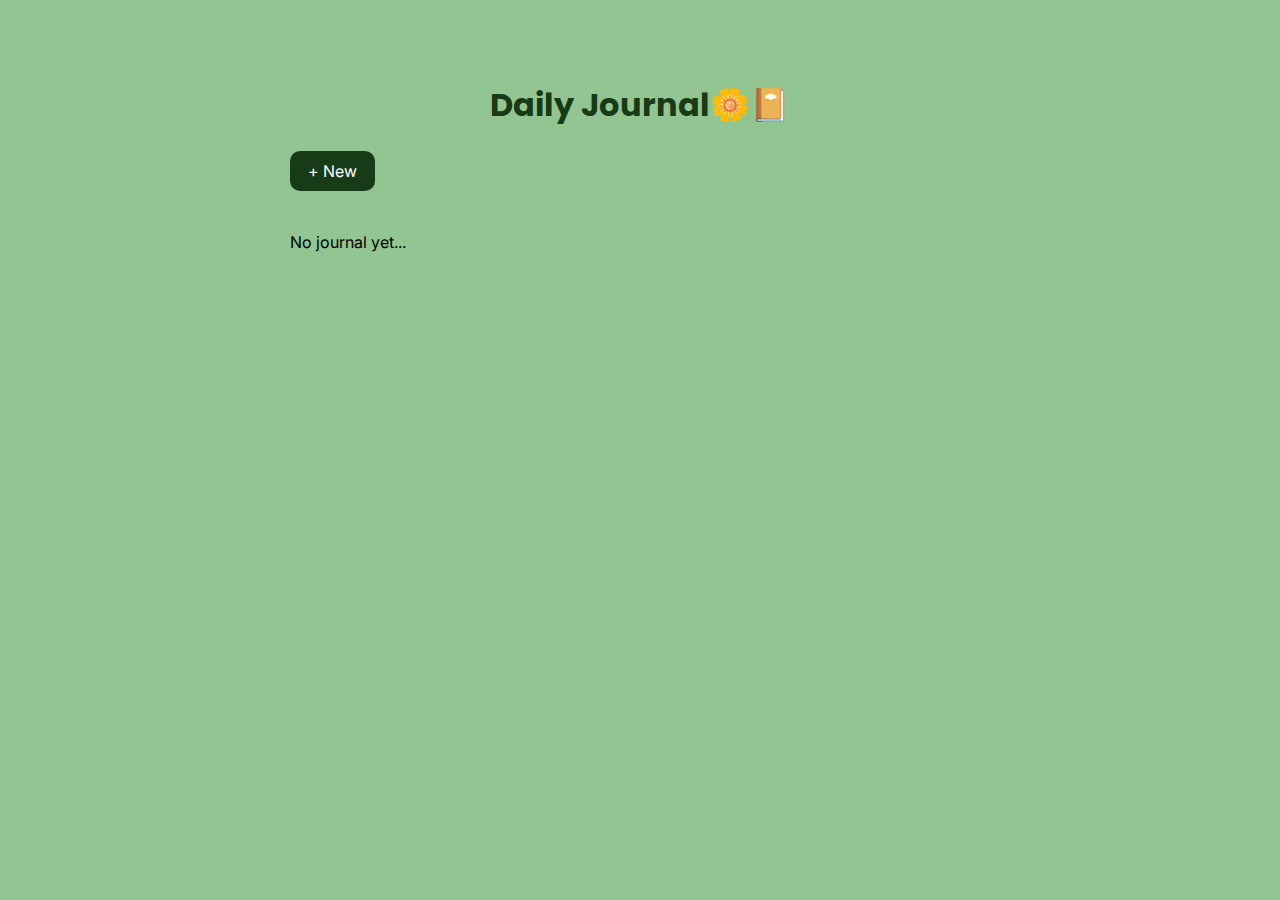
<file: index.html>
<!DOCTYPE html>
<html lang="en">
<head>
    <meta charset="UTF-8">
    <title>Daily Journal</title>
    <link rel="icon" href="favicon.png" type="image/png">
    <link rel="stylesheet" href="style.css">
</head>
<body>

    <div class="container">
        <h1>Daily Journal🌼📔</h1>
        
        <a href="form.html" class="add-btn">+ New</a>

        <div id="entries" class="entries-list"></div>
    </div>

    <script src="script.js"></script>
</body>
</html>
</file>
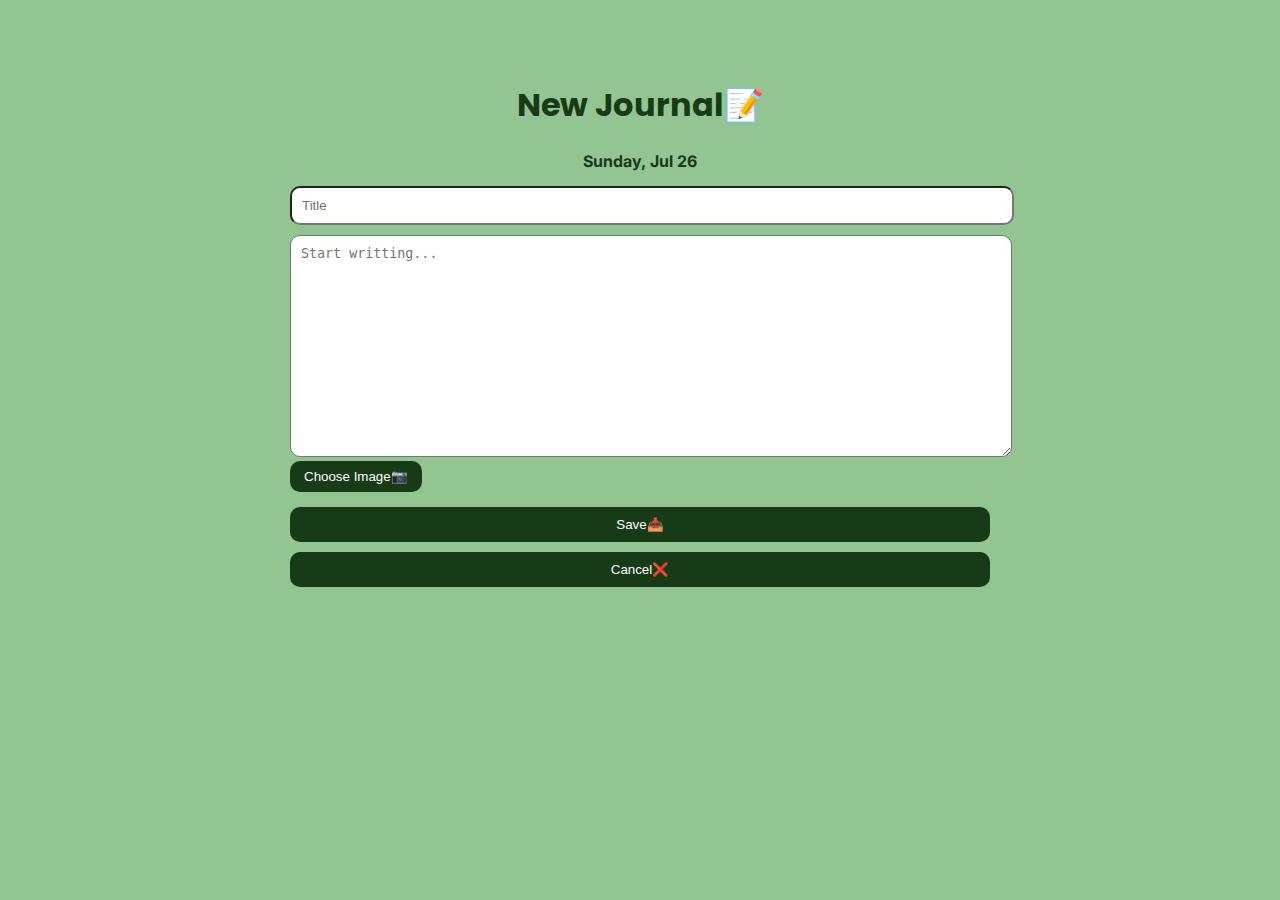
<file: form.html>
<!DOCTYPE html>
<html lang="en">
<head>
    <meta charset="UTF-8">
    <title>Daily Journal</title>
    <link rel="icon" type="image/png" href="favicon.png">
    <link rel="stylesheet" href="style.css">
</head>
<body>

    <div class="container">
        <h1 id="form-title">New Journal📝</h1>
        <p id="journal-date" class="journal-date"></p>

        <form id="entryForm">
            <input type="text" id="title" placeholder="Title" required>
            <textarea id="content" placeholder="Start writting..." required></textarea>

            <div class="photo-row">
                <button type="button" class="photo-btn" id="chooseImageBtn">Choose Image📷</button>
            </div>

            <input type="file" id="image" accept="image/*" hidden>
            <img id="previewImg" style="display:none;" class="preview-img">

            <button type="submit" class="save-btn">Save📥</button>
            <button type="button" class="cancel-btn" id="cancelBtn">Cancel❌</button>
        </form>
    </div>

    <script src="script.js"></script>
</body>
</html>
</file>
<file: style.css>
@import url('https://fonts.googleapis.com/css2?family=Poppins:wght@500;600&family=Inter&display=swap');

body {
    background-color: #92c592; 
    margin: 0;
    font-family: Inter, sans-serif;
}

.container {
    max-width: 700px;
    margin: 40px auto;
    padding: 20px;
}

h1 {
    font-family: Poppins, sans-serif;
    color: #173a17;
    text-align: center;
}

.add-btn {
    display: inline-block;
    background-color: #173a17;
    color: white;
    padding: 10px 18px;
    border-radius: 10px;
    text-decoration: none;
    margin-bottom: 25px;
}

.entries-list {
    display: flex;
    flex-direction: column;
    gap: 15px;
}

.entry-card {
    background: white;
    border-radius: 12px;
    padding: 15px 20px;
    box-shadow: 0 2px 6px rgba(0,0,0,0.1);
}

.entry-title {
    font-weight: bold;
    font-size: 18px;
    color: #0f0f0f;
}

.entry-date {
    font-size: 14px;
    color: #3d3f3d;
    margin-bottom: 10px;
}

.entry-actions {
    display: flex;
    gap: 10px;
}

.edit-btn, .delete-btn {
    padding: 6px 12px;
    background: #173a17;
    color: white;
    border-radius: 8px;
    border: none;
    cursor: pointer;
}

.delete-btn {
    background: #173a17;
}

textarea {
    width: 100%;
    height: 200px;
    margin-top: 10px;
    padding: 10px;
    border-radius: 10px;
}

input {
    width: 100%;
    padding: 10px;
    border-radius: 10px;
}

.save-btn {
    margin-top: 15px;
    padding: 10px 18px;
    background: #173a17;
    color: rgb(255, 255, 255);
    border: none;
    border-radius: 10px;
    width: 100%;
    cursor: pointer;
}

.cancel-btn {
    margin-top: 10px;
    padding: 10px 18px;
    background: #173a17;
    color: white;
    border: none;
    border-radius: 10px;
    width: 100%;
    cursor: pointer;
}

.journal-date {
    text-align: center;
    color: #173a17;
    font-size: 16px;
    font-weight: bold;
    margin-bottom: 15px;
}

.entry-img {
    width: 100%;
    max-height: 250px;
    object-fit: cover;
    border-radius: 10px;
    margin: 10px 0;
}

.preview-img {
    width: 100%;
    max-height: 250px;
    object-fit: cover;
    border-radius: 10px;
    margin-top: 10px;
}

.file-btn {
    background: #173a17;
}

.photo-row {
    display: flex;
    justify-content: flex-start; 
}

.photo-btn {
    background: #173a17;
    color: white;
    padding: 8px 14px;
    border-radius: 10px;
    border: none;
    cursor: pointer;
    width: fit-content;   
}

button:hover,
input[type="submit"]:hover,
input[type="button"]:hover,
a:hover {
    filter: brightness(70%) !important;
    transition: 0.2s;
}
</file>
